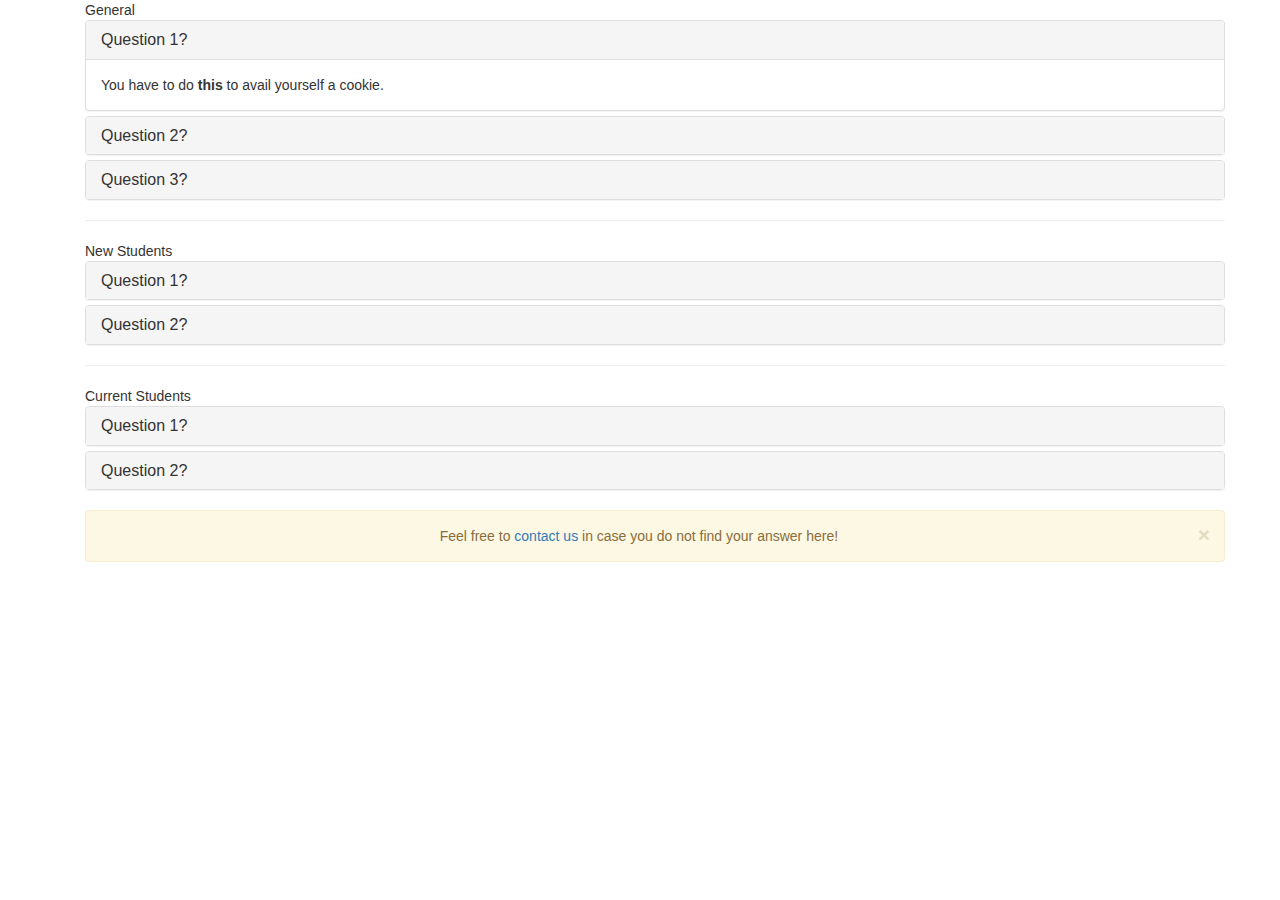
<file: faq_list.html>
<!DOCTYPE html>
<html lang="en">
<head>
    <meta charset="utf-8" />
    <meta name="viewport" content="width=device-width, initial-scale=1.0" />

    <link rel="stylesheet" type="text/css" href="style.css" />
    <link rel="stylesheet" type="text/css" href="bootstrap/css/bootstrap.min.css" />
    <link rel="stylesheet" type="text/css" href="font-awesome/css/font-awesome.min.css" />

    <script type="text/javascript" src="js/jquery-1.10.2.min.js"></script>
    <script type="text/javascript" src="bootstrap/js/bootstrap.min.js"></script>
</head>
<body>

<div class="container">

    <div class="container">

        <div class="panel-group" id="accordion">
            <div class="faqHeader">General</div>

            <div class="panel panel-default">
                <div class="panel-heading">
                    <h4 class="panel-title">
                        <a class="accordion-toggle" data-toggle="collapse" data-parent="#accordion" href="#collapseOne">Question 1?</a>
                    </h4>
                </div>
                <div id="collapseOne" class="panel-collapse collapse in">
                    <div class="panel-body">
                        You have to do <strong>this</strong> to avail yourself a cookie.
                    </div>
                </div>
            </div>
            <div class="panel panel-default">
                <div class="panel-heading">
                    <h4 class="panel-title">
                        <a class="accordion-toggle collapsed" data-toggle="collapse" data-parent="#accordion" href="#collapse2">Question 2?</a>
                    </h4>
                </div>
                <div id="collapse2" class="panel-collapse collapse">
                    <div class="panel-body">
                        You have to do <strong>this</strong> to avail yourself a cookie.
                    </div>
                </div>
            </div>
            <div class="panel panel-default">
                <div class="panel-heading">
                    <h4 class="panel-title">
                        <a class="accordion-toggle collapsed" data-toggle="collapse" data-parent="#accordion" href="#collapse3">Question 3?</a>
                    </h4>
                </div>
                <div id="collapse3" class="panel-collapse collapse">
                    <div class="panel-body">
                        You have to do <strong>this</strong> to avail yourself a cookie.
                    </div>
                </div>
            </div>

            <hr class="red">


            <div class="faqHeader">New Students</div>
            <div class="panel panel-default">
                <div class="panel-heading">
                    <h4 class="panel-title">
                        <a class="accordion-toggle collapsed" data-toggle="collapse" data-parent="#accordion" href="#collapse4">Question 1?</a>
                    </h4>
                </div>
                <div id="collapse4" class="panel-collapse collapse">
                    <div class="panel-body">
                        You have to do <strong>this</strong> to avail yourself a cookie.
                    </div>
                </div>
            </div>
            <div class="panel panel-default">
                <div class="panel-heading">
                    <h4 class="panel-title">
                        <a class="accordion-toggle collapsed" data-toggle="collapse" data-parent="#accordion" href="#collapse5">Question 2?</a>
                    </h4>
                </div>
                <div id="collapse5" class="panel-collapse collapse">
                    <div class="panel-body">
                        You have to do <strong>this</strong> to avail yourself a cookie.
                    </div>
                </div>
            </div>

            <hr class="red">

            <div class="faqHeader">Current Students</div>
            <div class="panel panel-default">
                <div class="panel-heading">
                    <h4 class="panel-title">
                        <a class="accordion-toggle collapsed" data-toggle="collapse" data-parent="#accordion" href="#collapse6">Question 1?</a>
                    </h4>
                </div>
                <div id="collapse6" class="panel-collapse collapse">
                    <div class="panel-body">
                        You have to do <strong>this</strong> to avail yourself a cookie.
                    </div>
                </div>
            </div>
            <div class="panel panel-default">
                <div class="panel-heading">
                    <h4 class="panel-title">
                        <a class="accordion-toggle collapsed" data-toggle="collapse" data-parent="#accordion" href="#collapse7">Question 2?</a>
                    </h4>
                </div>
                <div id="collapse7" class="panel-collapse collapse">
                    <div class="panel-body">
                        You have to do <strong>this</strong> to avail yourself a cookie.
                    </div>
                </div>
            </div>

        </div>

        <div class="alert alert-warning alert-dismissible text-center" role="alert">
            <button type="button" class="close" data-dismiss="alert"><span aria-hidden="true">&times;</span><span class="sr-only">Close</span></button>
            Feel free to <a target="_parent" href="index.html#contact">contact us</a> in case you do not find your answer here!
        </div>
    </div>

<!--    <style>-->
<!--        -->

<!--    </style>-->


</div>

</body>
</html>
</file>
<file: style.css>
@import url('https://fonts.googleapis.com/css2?family=Lato:wght@400;700&display=swap');

body{
  overflow-x: hidden;
  font-family: 'Lato', sans-serif;
  color: #505962;
}

.offset:before{
  display: block;
  content: "";
  height: 4rem;
  margin-top: -4rem;
}


.btn-outline-secondary{
  color: #9E1623;
  background-color: white;
}

.btn-outline-secondary:hover{
  color: white;
  background-color: #9E1623;
}


/*NAVIGATION*/

.navbar{
  text-transform: uppercase;
  font-weight: 700;
  font-size: 1rem;
  letter-spacing: .1rem;
  background: rgba(52, 48, 48, 0.83) !important;
  text-shadow: .1rem .1rem .5rem black;
}
.navbar-brand img{
  height: 2rem;
}
.navbar-nav li{
  padding-right: .7rem;
}
.navbar-dark .navbar-nav .nav-link{
  color: #9E1623;
  /*color: white;*/
  padding-top: .8rem;
}

.navbar-dark .navbar-nav .nav-link.active,
.navbar-dark .navbar-nav .nav-link:hover{
  color: white;
}

/*Landing Page*/

.home-inner{
  background-image: url(img/fixed2.jpg);
  /*-webkit-background-size: cover;*/
  /*-moz-background-size: cover;*/
  /*-o-background-size: cover;*/
  /*background-size: cover;*/
  /*-webkit-filter: blur(3px);*/
  /*-ms-filter: blur(3px);*/
  filter: blur(3px);
}
.caption{
  width: 100%;
  max-width: 100%;
  position: absolute;
  top: 25%;
  z-index: 1;
  color: white;
  text-transform: uppercase;
}
.caption h1 {
  font-size: 3.6rem;
  font-weight: 700;
  letter-spacing: .3rem;
  text-shadow: .1rem .1rem .8rem black;
  padding-bottom: 1rem;
}
.caption h3{
  font-size: 2rem;
  text-shadow: .1rem .1rem .5rem black;
  padding-bottom: 1.6rem;
}
.btn-lg{
  border-width: medium;
  text-shadow: .1rem .1rem .8rem gray;
  padding: .6rem 1.3rem;
  font-size: 1.1rem;
  font-weight: 700;

}


/*Carousel*/
.carousel-inner img{
  width: 100%;
  height: 100%;
  filter: blur(3px);

}
.carousel-caption{
  position: absolute;
  top: 40%;
  transform: translateY(-30%);
}
.carousel-caption h1{
  font-size: 500%;
  text-transform: uppercase;
  text-shadow: 1px 1px 15px #000;
}
.carousel-caption h3{
  font-size: 200%;
  font-weight: 500;
  text-shadow: 3px 3px 10px #000;
  padding-bottom: 1rem;
}
.carousel-caption h4{
  font-size: 150%;
  font-weight: 500;
  text-shadow: 3px 3px 20px #000;
  padding-bottom: 1rem;
}



/*Connect*/

.social a{
  font-size: 4.5rem;
  padding: 3rem;
}

.fa-facebook{
  color: #3b5998;
}
.fa-twitter{
  color: #00aced;
}
.fa-instagram{
  color: #8a3ab9;
}
.fa-youtube{
  color: #bb0000;
}

.fa-facebook:hover,
.fa-twitter:hover,
.fa-instagram:hover,
.fa-youtube:hover{
  color: #d5d5d5;
}


/*footer*/

footer{
  background-color: #3f3f3f;
  color: #d5d5d5;
  padding-top: 2rem;
}
hr.light{
  border-top: 1px solid #d5d5d5;
  width: 75%;
  margin-top: .8rem;
  margin-bottom: 1rem;
}

footer a{
  color: #d5d5d5;
}
hr.light-100{
  border-top: 1px solid #d5d5d5;
  width: 100%;
  margin-top: .8rem;
  margin-bottom: 1rem;
}
.maps{
  border-radius: 50%;
}


/*TEAM*/

.card-img-top{
  max-width: 50%;
  display: block;
  margin: auto;
}
.events-img-top{
  max-width: 100%;
  display: block;
  margin: auto;
}


/*============= COURSE SECTION =============*/

.narrow {
  width: 75%;
  margin: 1.5rem auto;
  padding-top: 2rem;
}
.narrow h1 {
    font-size: 2.4rem;
  }
.btn-secondary {
  border-width: medium;
  border-radius: 0;
  padding: .6rem 1.2rem;
  font-size: 1.2rem;
  text-transform: uppercase;
  margin: 1rem;
  border-color: #1EBBA3;
  background-color: #1EBBA3;
  color: white;
}
.btn-secondary:hover,
.btn-secondary:focus {
  border-color: #189582;
  background-color: #189582;
  color: white;
}


.jumbotron{
  margin-bottom: 0;
  padding-top: 2rem 0 3.5rem;
}

h3.heading{
  font-size: 1.9rem;
  font-weight: 700;
  text-transform: uppercase;
  margin-bottom: 1.9rem;
}
.heading-underline{
  width: 3rem;
  height: .2rem;
  background-color: #9E1623;
  margin: 0 auto 2rem;
}


/*Events*/

.fixed{
  background-image: url("img/banner4_c.jpeg");
  z-index: -1;
  filter: blur(3px);
}

.dark{
  background-color: rgba(0, 0, 0, 0.75);
  color: white;
  padding: 7rem 2rem;
}

.fixed-background h3{
  margin-bottom: 2rem;
}
.fixed-background p{
  margin-top: 1.5rem;
}

.card-body_events{
  color: black !important;
  padding: 1.5rem;
}

.event-card{
  /*border-radius: 10% !important;*/
  padding-top: .5rem;
}



/*council*/

.council img{
  width: 100%;
  border-radius: 50%;
}
blockquote .svg-inline--fa{
  color: #9E1623;
  margin: 1rem;
}
.council-hr{
  border-top: .05rem solid #9E1623;;
}



/*---Media Queries --*/
@media (max-width: 992px) {
  .social a {
    font-size: 4em;
    padding: 2rem;
  }
  
  .caption p{
    margin-left: 1rem !important;
    margin-right: 1rem !important;
  }


}
@media (max-width: 768px) {
  .carousel-caption{
    top: 30%;
  }
  .carousel-caption h1{
    font-size: 350%;
  }
  .carousel-caption h3{
    font-size: 140%;
    font-weight: 400;
    /*text-shadow: 1px 1px 15px #000;*/
    padding-bottom: .2rem;
  }
  .carousel-caption .btn{
    font-size: 95%;
    padding: 8px 14px;
  }
  .caption p{
    margin-left: 1rem !important;
    margin-right: 1rem !important;
  }

  .display-4{
    font-size: 200%;
  }

  .social a {
    font-size: 2.5em;
    padding: 1.2rem;
  }

  .council img{
    max-width: 50%;
    display: block;
    margin: 0 auto;


  }

  .card-img-top{
    max-width: 70%;
    max-height: 70%;
    display: block;
    margin: 0 auto;
  }

}
@media (max-width: 600px) {
  .caption{
    display: block;
    margin: auto;
    /*width: 80%;*/
    /*max-width: 80%;*/
    position: absolute;
    top: 20%;
    z-index: 1;
    color: white;
    text-transform: uppercase;
  }
  .caption h1 {
    font-size: 1.6rem;
    font-weight: 700;
    letter-spacing: .3rem;
    text-shadow: .1rem .1rem .8rem black;
    padding-bottom: 1rem;
  }
  .caption h3{
    font-size: 1rem;
    text-shadow: .1rem .1rem .5rem black;
    padding-bottom: 5rem;
  }
  .caption p{
    margin-left: 1rem !important;
    margin-right: 1rem !important;
    padding-top: 2rem;
    padding-bottom: 2rem;
    margin-bottom: 5rem;
  }

  /*.fixed-background{*/
  /*  padding-top: 2rem;*/
  /*}*/

  .carousel-caption{
    top: 20%;
  }
  .carousel-caption h1{
    font-size: 250%;
  }
  .carousel-caption h3{
    font-size: 95%;
  }
  .carousel-caption h4{
    font-size: 80%;
  }
  .carousel-caption .btn{
    font-size: 90%;
    padding: 4px 8px;
  }
  /*.carousel-indicators{*/
  /*  display: none;*/
  /*}*/
  .btn-primary{
    font-weight: normal;
    font-size: smaller!important;
    /*font-size: .01rem;*/
  }
  .display-4{
    font-size: 160%;
  }

  .social a {
    font-size: 2em;
    padding: .7rem;
  }
}



/*============ BOOTSTRAP BREAK POINTS:

Extra small (xs) devices (portrait phones, less than 576px)
No media query since this is the default in Bootstrap

Small (sm) devices (landscape phones, 576px and up)
@media (min-width: 576px) { ... }

Medium (md) devices (tablets, 768px and up)
@media (min-width: 768px) { ... }

Large (lg) devices (desktops, 992px and up)
@media (min-width: 992px) { ... }

Extra (xl) large devices (large desktops, 1200px and up)
@media (min-width: 1200px) { ... }

=============*/
</file>
